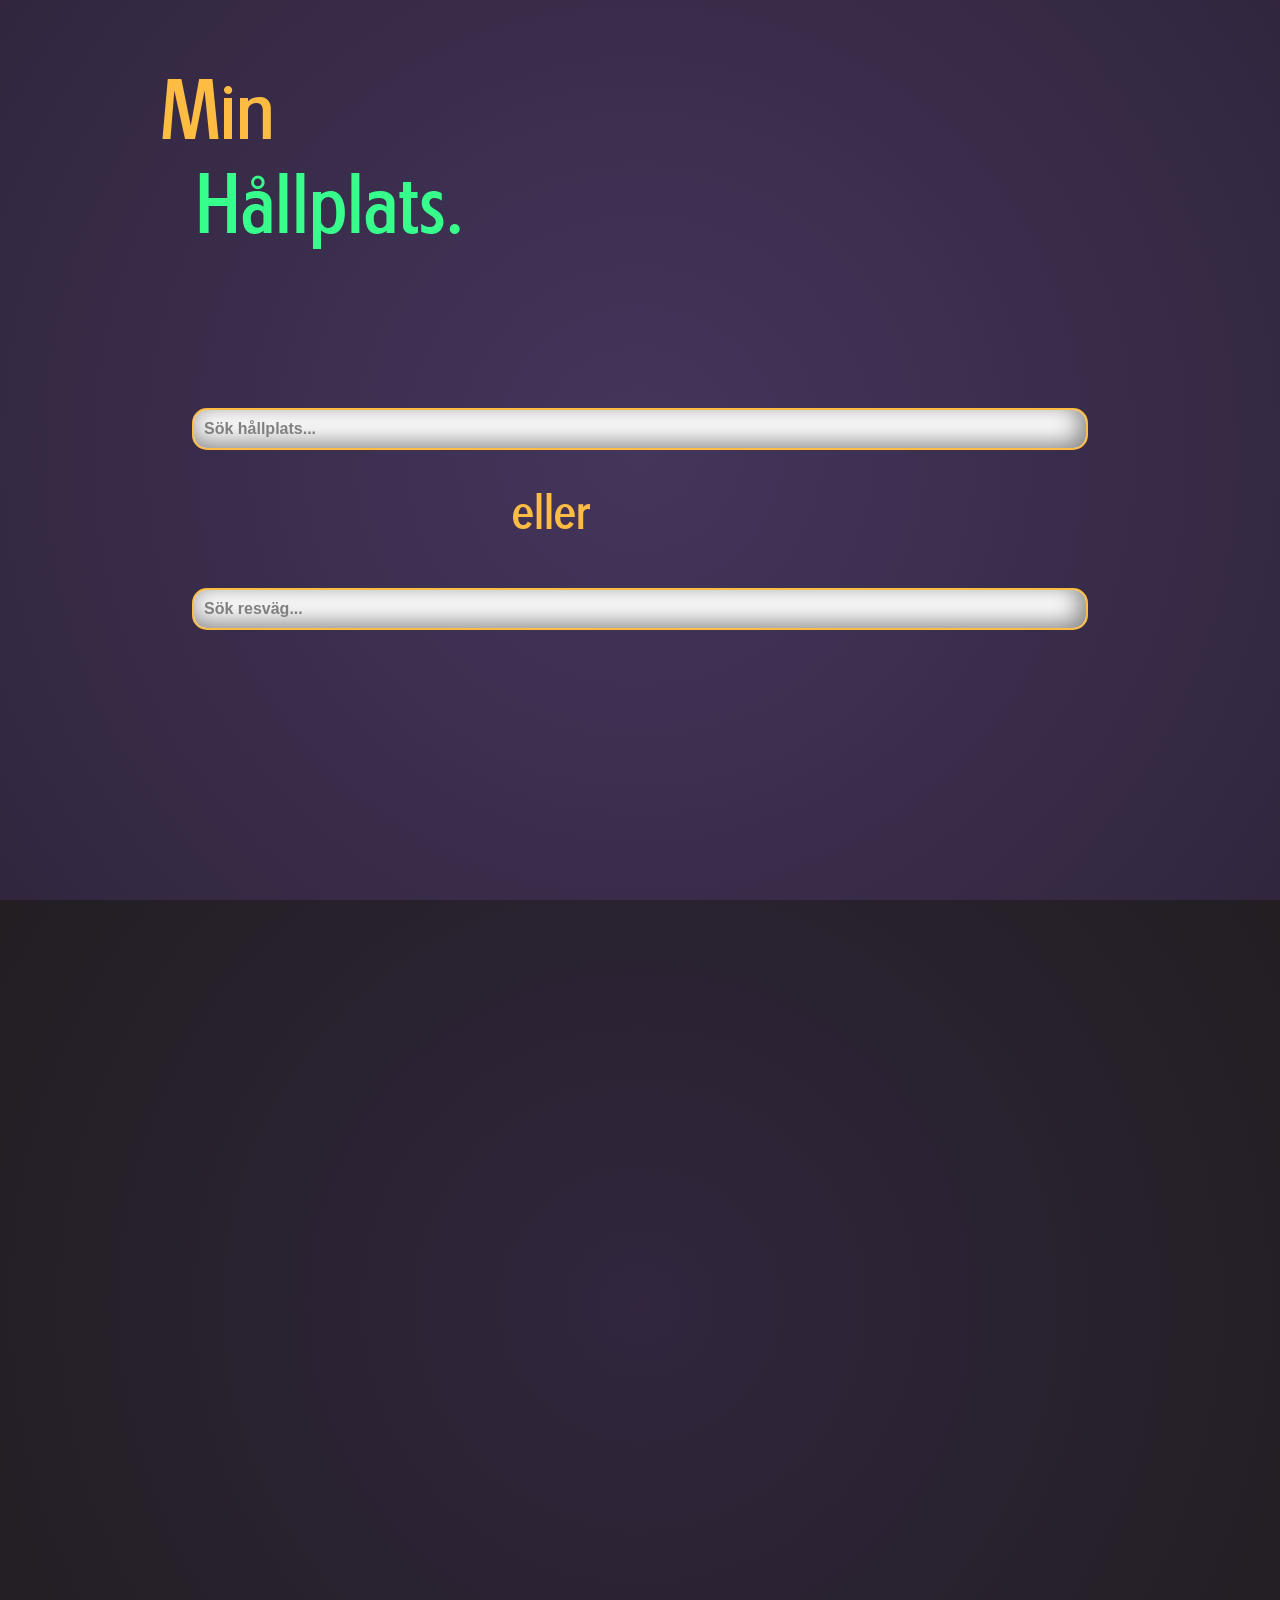
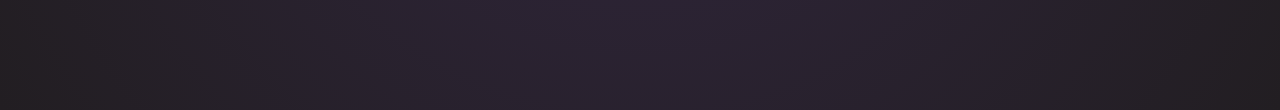
<file: Index.html>
<!DOCTYPE html>
<html lang="en">
<head>
    <meta charset="UTF-8">
    <meta http-equiv="X-UA-Compatible" content="IE=edge">
    <link rel="stylesheet" href="CSS/style.css">
    <meta name="viewport" content="width=device-width, initial-scale=1.0">
    <title>Min Hållplats</title>
</head>
<body>
    <div class="home" id="home">
        <h1 id="header">Min<span id="header-offset">Hållplats.</span></h1>
        <div class="autocomplete" id="departure-search">
            <input type="text" id="departures" placeholder="Sök hållplats..." onfocus="resetText(this)" name="myStation"></input>
        </div>
        <p id="decor">eller</p>
        <div class="autocomplete" id="route-search">
            <input type="text" id="route" placeholder="Sök resväg..." onfocus="resetText(this)" name="myStation"></input>
        </div>


            <a id="btn-home" href="#home">UPP</a>
       
  
    </div>
        <div id="tables">
           
            </div>
    <script src="JS/main.js"></script>
    
    
</body>
</html>
</file>
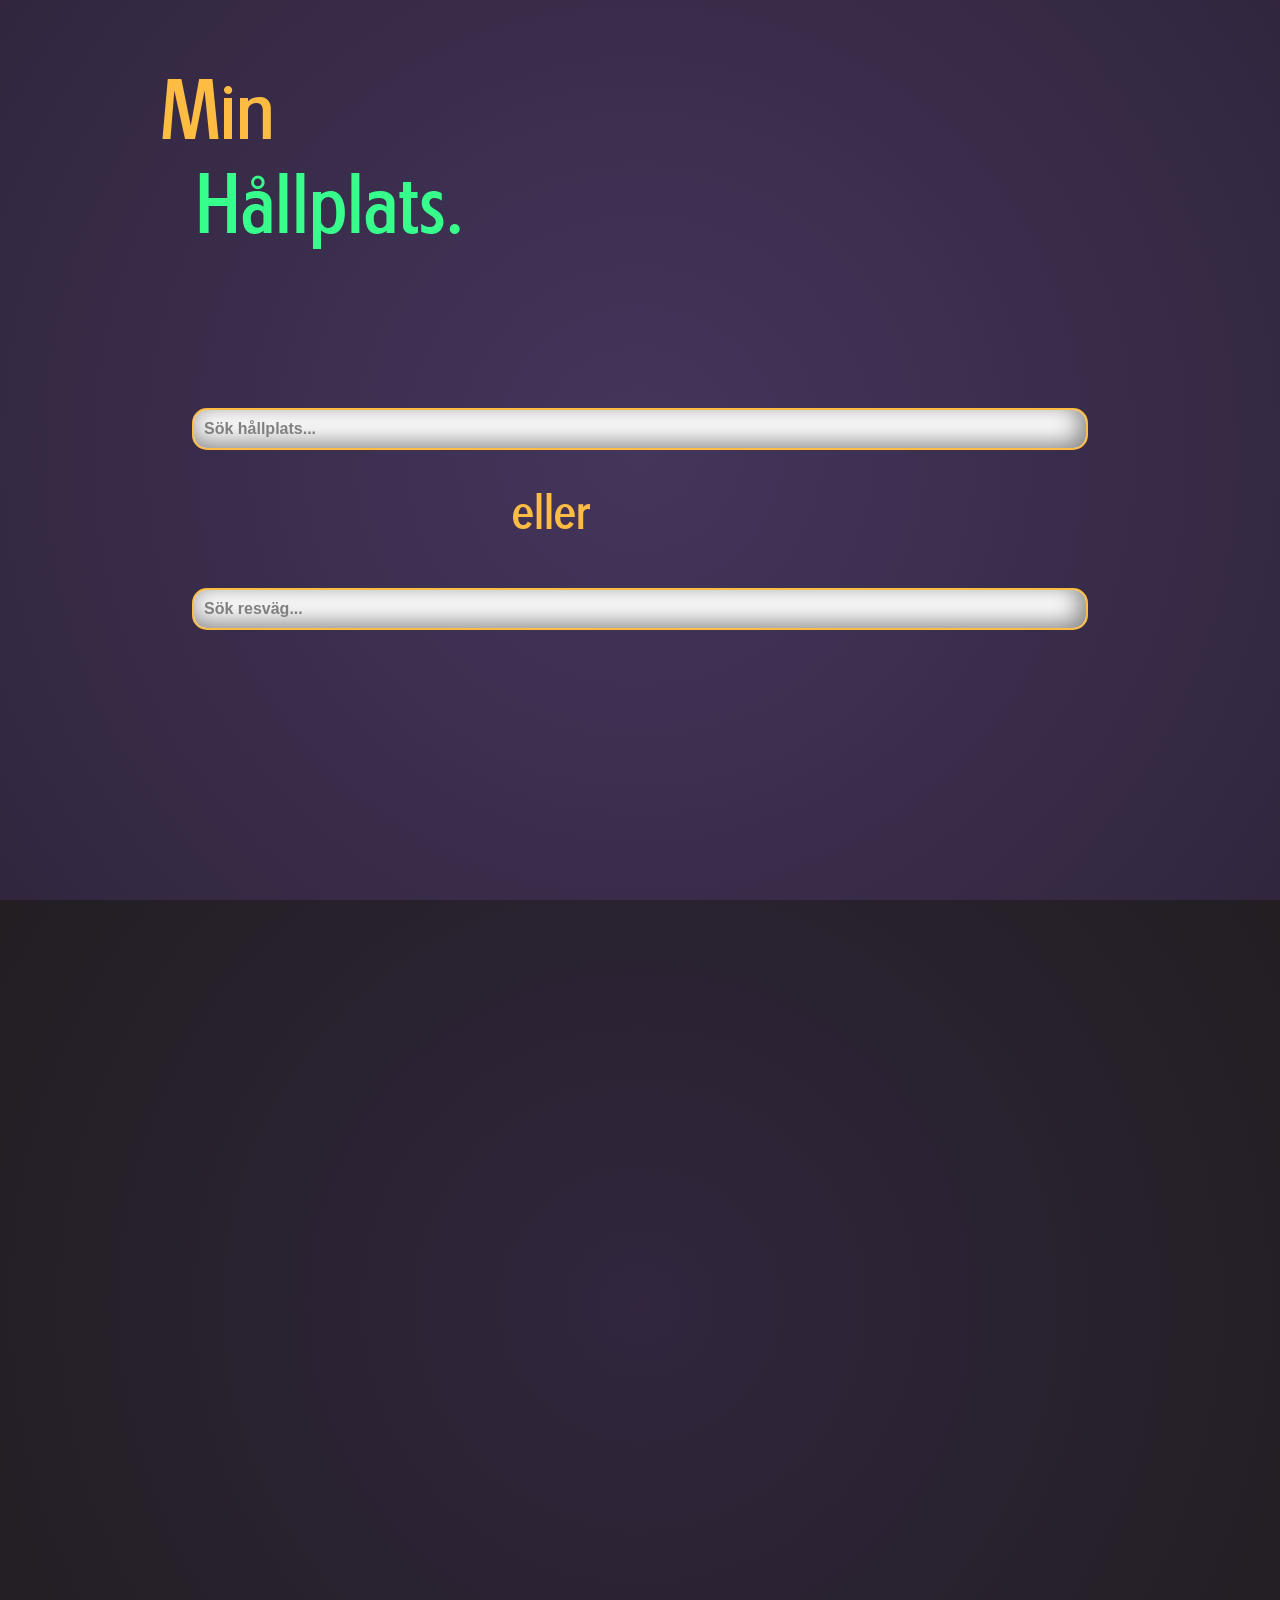
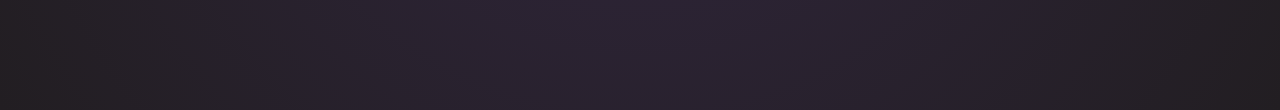
<file: index.html>
<!DOCTYPE html>
<html lang="en">
<head>
    <meta charset="UTF-8">
    <meta http-equiv="X-UA-Compatible" content="IE=edge">
    <link rel="stylesheet" href="CSS/style.css">
    <meta name="viewport" content="width=device-width, initial-scale=1.0">
    <title>Min Hållplats</title>
</head>
<body>
    <div class="home" id="home">
        <h1 id="header">Min<span id="header-offset">Hållplats.</span></h1>
        <div class="autocomplete" id="departure-search">
            <input type="text" id="departures" placeholder="Sök hållplats..." onfocus="resetText(this)" name="myStation"></input>
        </div>
        <p id="decor">eller</p>
        <div class="autocomplete" id="route-search">
            <input type="text" id="route" placeholder="Sök resväg..." onfocus="resetText(this)" name="myStation"></input>
        </div>


            <a id="btn-home" href="#home">UPP</a>
       
  
    </div>
        <div id="tables">
           
            </div>
    <script src="JS/main.js"></script>
    
    
</body>
</html>
</file>
<file: CSS/style.css>
* { box-sizing: border-box; }


@font-face {
  font-family: esseltub;
  src: url("../esseltub_regular-webfont.woff") format('truetype');
  font-weight: bold;
  font-style: normal;
}

body {
  margin: 0 auto;
  overflow: hidden;
}
.home{
  width: 100vw;
  height: 100vh;
  background: radial-gradient(circle, rgba(68,53,91,1) 0%, rgba(49,38,62,1) 100%);
}
#header{
font-size: 5em;
color: #FFBC42;
position: absolute;
font-weight: 800;
top: 1vh;
left: 12.5%;
font-family: esseltub;
}
#header-offset{
  color: #37FF8B;
  position: absolute;
  top: 100%;
  left: 30%;
}
.autocomplete {
  display: inline-block;
  width: 70%;
  left: 15%;
  position: absolute;
}
#departure-search{
  bottom: 50%;
}
#decor{
  position: absolute;
  bottom: 40%;
  margin: 0 auto;
  font-size: 3em;
  left: 40%;
  color: #FFBC42;
  font-family: esseltub;

}
#route-search{
  bottom: 30%;
}
::placeholder {
  color: gray;
}
input {
  border: 2px solid #FFBC42;
  box-shadow: inset -5px -5px 25px gray;
  background-color: white;
  border-radius: 15px;
  color: black;
  font-weight: 600;
  padding: 10px;
  font-size: 1rem;
  outline: none;
  
}
input[type=text] {
  width: 100%;
  z-index: 1;
}
.autocomplete-items {
  position: absolute;
  border: 1px solid #37FF8B;
  font-family: Arial, Helvetica, sans-serif;
  border-bottom: none;
  border-top: none;
  top: 100%;
  left: 0;
  right: 0;
  width: 90%;
  max-height: 40vh;
  z-index: 999;
  margin: 0 auto;
  border-bottom-left-radius: 20px 20px;
  border-bottom-right-radius: 20px 20px;
  overflow: scroll;
}
.autocomplete-items div {
  padding: 10px;
  cursor: pointer;
  background-color: #fff;
  border-bottom: 1px solid #d4d4d4;

}
.autocomplete-items div:hover {
  background-color: #e9e9e9;
}
.autocomplete-active {
  color: #37FF8B;
}

#btn-home{
  opacity: 0;
  background-color: #FFBC42;
  border-radius: 15px;
  position: absolute;
  padding: 1vh 2vw;
  bottom: 2.5%;
  right: 3%;
  color: rgba(49,38,62,1);
  font-size: 1rem;
  font-family: Arial, Helvetica, sans-serif;
  font-weight: 800;
  text-decoration: none;
}

#tables{
    height: 90vh;
    position: relative;
    z-index: 0;
    background: radial-gradient(circle, rgba(49,38,62,1) 0%, rgba(34,30,34,1) 100%);    padding-top: 5%;
    overflow-y: scroll;
  }
  .timetable{
    text-align: left;
    background: radial-gradient(circle, rgba(68,53,91,1) 0%, rgba(49,38,62,1) 100%);
    width: 70%;
    margin: 10% auto;
    color: white;
    font-size: 1.2rem;
    font-weight: 600;
    border-radius: 10px 50px 10px;
    padding: 2% 10%;
    font-family: esseltub;
  }
  .timetable-inner{
    display: grid;
    grid-template-columns: 0.4fr 1fr;
    grid-column-gap: .5em;
    line-height: 1.2em;
    overflow: hidden;
    color: #37FF8B;
    padding: 2%;
    align-items: center;    
  }
  .line-number{
    color: #37FF8B;
    grid-column: 1;
    font-size: 2rem;
    margin: 0;
  }
  h2{
    text-align: center;
    color: #FFBC42;
  }
  .display-time{
    color: white;
  }

  .route{
    background: radial-gradient(circle, rgba(68,53,91,1) 0%, rgba(49,38,62,1) 100%);
    height: fit-content;
    padding: 1% 5%;
    font-family: Arial, Helvetica, sans-serif;
    color: white;
    margin: 0 auto;
    border-radius: 15px;
    line-height: 1.5rem;
    border:solid 2px #37FF8B;
    width: 60%;

  }
  .duration{
    text-align: right;
    color: lightgray;
  }
  .border{
    position: relative;
    width: 100%;
    margin: 0 auto;
    height: 20%;
  }
  
  .border-line{
    border-right: solid 5px #FFBC42;
    position: absolute;
    right: 50%;
    z-index: -1;
    height: 50%;
  }
  .transport-mode{
    margin: 0 auto;
    top: 30%;
    position: relative;
    text-align: center;
    font-family: esseltub;
    font-size: 2.5rem;
    color: white;
    
  }
</file>
